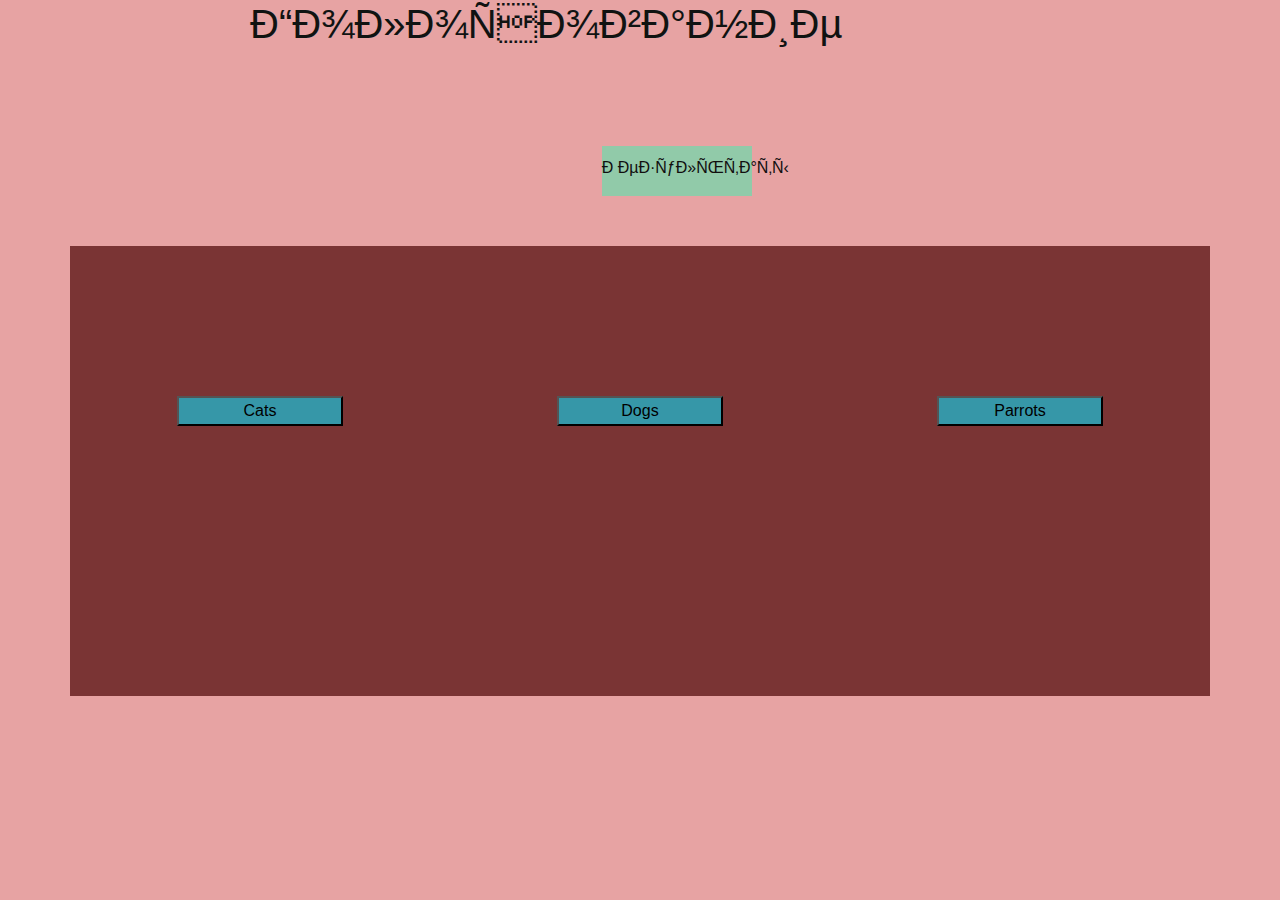
<file: index.html>
<!DOCTYPE html>
<html lang="en">
<head>
    <meta charset="UTF - 8">
    <title>DZ modul C2</title>
    <link rel="stylesheet" href="https://stackpath.bootstrapcdn.com/bootstrap/4.3.1/css/bootstrap.min.css" integrity="sha384-ggOyR0iXCbMQv3Xipma34MD+dH/1fQ784/j6cY/iJTQUOhcWr7x9JvoRxT2MZw1T" crossorigin="anonymous">
    <link rel="stylesheet" type="text/css" href="css/style.css">
</head>
<body>
        <h1>Голосование</h1>
    </div>
    <div class="col-8">
        <div class="row menu">
            <div class="menubutton"><a href="index_2.html">Результаты</a></div>
        </div>
    </div>
    <main class="container">
            <div class="row votingArea">
                <button id="Cat" class="Button">Cats</button>
                <button id="Dog" class="Button">Dogs</button>
                <button id="Parrot" class="Button">Parrots</button>
            </div>
        </main>
        <script src="https://code.jquery.com/jquery-3.3.1.slim.min.js" integrity="sha384-q8i/X+965DzO0rT7abK41JStQIAqVgRVzpbzo5smXKp4YfRvH+8abtTE1Pi6jizo" crossorigin="anonymous"></script>
        <script src="https://cdnjs.cloudflare.com/ajax/libs/popper.js/1.14.7/umd/popper.min.js" integrity="sha384-UO2eT0CpHqdSJQ6hJty5KVphtPhzWj9WO1clHTMGa3JDZwrnQq4sF86dIHNDz0W1" crossorigin="anonymous"></script>
        <script src="https://stackpath.bootstrapcdn.com/bootstrap/4.3.1/js/bootstrap.min.js" integrity="sha384-JjSmVgyd0p3pXB1rRibZUAYoIIy6OrQ6VrjIEaFf/nJGzIxFDsf4x0xIM+B07jRM" crossorigin="anonymous"></script>
    <script type="text/javascript" src="prog.js"></script>
</body>
</html>
</file>
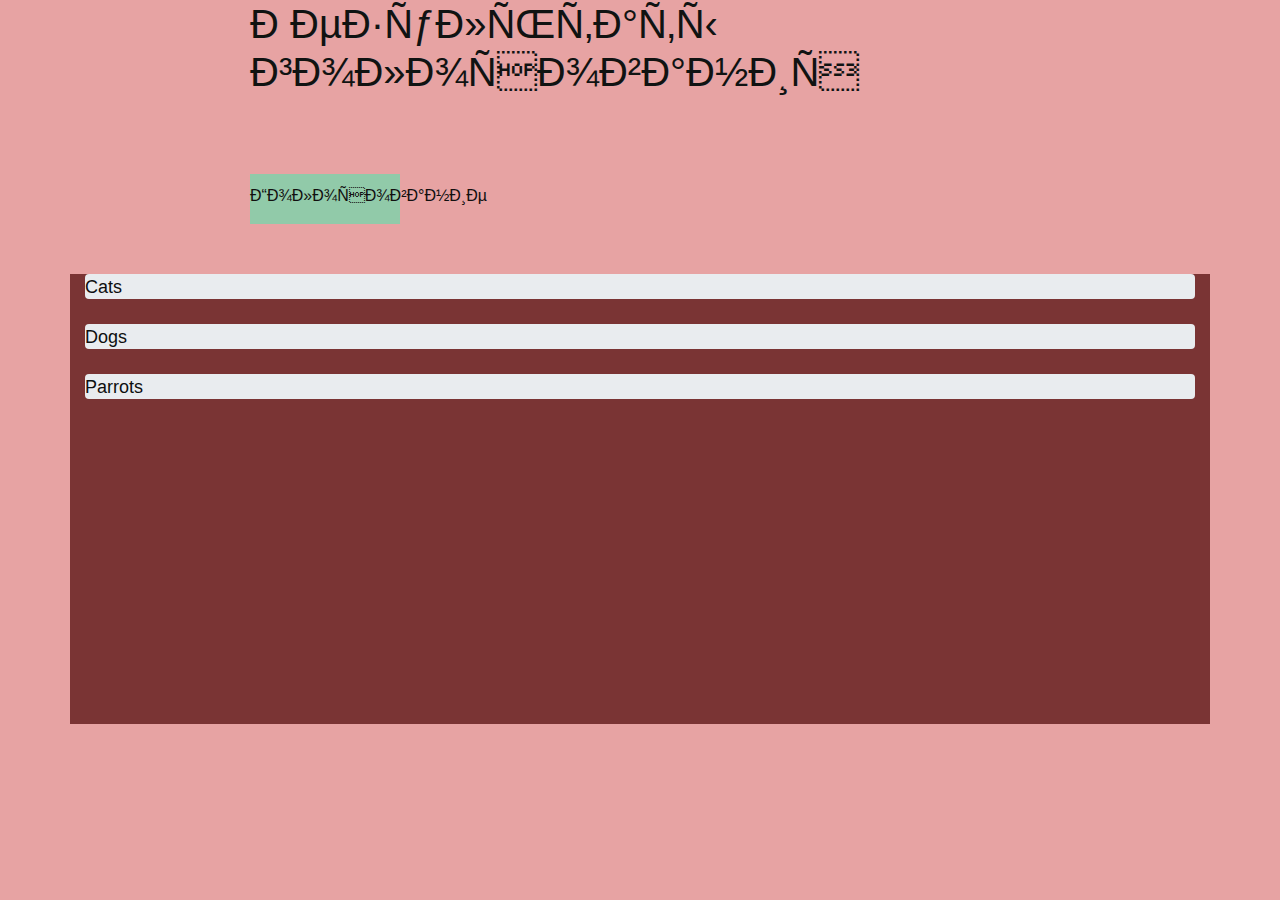
<file: index_2.html>
<!DOCTYPE html>
<html lang="en">
<head>
    <meta charset="UTF - 8">
    <title>result</title>
    <link rel="stylesheet" href="https://stackpath.bootstrapcdn.com/bootstrap/4.3.1/css/bootstrap.min.css" integrity="sha384-ggOyR0iXCbMQv3Xipma34MD+dH/1fQ784/j6cY/iJTQUOhcWr7x9JvoRxT2MZw1T" crossorigin="anonymous">
    <link rel="stylesheet" type="text/css" href="css/style.css">
</head>
<body>
    <h1>Результаты голосования</h1>
    <div class="col-8">
            <div class="row">
                <div class="button2"><a href="index.html">Голосование</a></div>
            </div>
        </div>
 <main class="container">
    <div class="progreses">
        
    <!-- Cats -->
    <div class="progress vprogr"  style="height: 25px;">
            <div class="progress-bar-cats progress-bar progress-bar-striped bg-success" role="progressbar" style="width: 0%" aria-valuenow="0" aria-valuemin="0" aria-valuemax="100">Cats</div>
        </div>
    <!--Dog-->
    <div class="progress vprogr"  style="height: 25px;">
            <div class="progress-bar-dogs progress-bar progress-bar-striped bg-info" role="progressbar" style="width: 0%" aria-valuenow="0" aria-valuemin="0" aria-valuemax="100">Dogs</div>
        </div>
    <!-- Parrots -->
    <div class="progress vprogr"  style="height: 25px; color: black;">
            <div class="progress-bar-parrots progress-bar progress-bar-striped bg-warning" role="progressbar" style="width: 0%" aria-valuenow="0" aria-valuemin="0" aria-valuemax="100">Parrots</div>
        </div>
</main>
    <script src="https://code.jquery.com/jquery-3.3.1.slim.min.js" integrity="sha384-q8i/X+965DzO0rT7abK41JStQIAqVgRVzpbzo5smXKp4YfRvH+8abtTE1Pi6jizo" crossorigin="anonymous"></script>
    <script src="https://cdnjs.cloudflare.com/ajax/libs/popper.js/1.14.7/umd/popper.min.js" integrity="sha384-UO2eT0CpHqdSJQ6hJty5KVphtPhzWj9WO1clHTMGa3JDZwrnQq4sF86dIHNDz0W1" crossorigin="anonymous"></script>
    <script src="https://stackpath.bootstrapcdn.com/bootstrap/4.3.1/js/bootstrap.min.js" integrity="sha384-JjSmVgyd0p3pXB1rRibZUAYoIIy6OrQ6VrjIEaFf/nJGzIxFDsf4x0xIM+B07jRM" crossorigin="anonymous"></script>
    <script type="text/javascript" src="prog_2.js"></script>
</body>
</html>
</file>
<file: css/style.css>
body {
    background-color: #e7a3a3;
    color: #101312;
    font-family: -apple-system, BlinkMacSystemFont, "Segoe UI", Roboto, "Helvetica Neue", Arial, sans-serif, "Apple Color Emoji", "Segoe UI Emoji", "Segoe UI Symbol";
}
h1 {
    margin-left: 250px;
}

.container {
    width: 70hv;
    height: 50vh;
    background-color: #7a3434;
    margin-left: auto;
    margin-right: auto;
}

.progress-bar {
    display: flex;
    justify-content: flex-start;
}
.menubutton {
    margin-left: auto;
    margin-right: auto;
    margin-top: 20px;
    margin-bottom: auto;
    width: 150px;
    height: 50px;
    background-color: #91caa9;
    text-align: center;
    vertical-align: middle;
    color: #8caf97;
    padding-top: 10px;
}
.menubutton > a{
    color: #110f0f;
}

.button2 {
    width: 150px;
    height: 50px;
    background-color: #91caa9;
    text-align: center;
    vertical-align: middle;  
    padding-top: 10px;
    color: #110f0f;
    
}
.button2 > a{
    color: #110f0f;
}
.vprogr {
    margin-top: 25px;
}
.col-8 {
    padding-top: 70px;
    margin-left: 250px;
    margin-bottom: 50px;
}
.votingArea {
    padding-top: 100px;
}

.Button {
    margin-left: auto;
    margin-right: auto;
    margin-top: 50px;
    margin-bottom: auto;
}

.progress-bar {
    color: rgb(14, 15, 15);
    font-size: large;
}
#Cat.Button {
    width: 166px;
    background-color: #3697a8
}
#Dog.Button {
    width: 166px;
    background-color: #3697a8
}
#Parrot.Button {
    width: 166px;
    background-color: #3697a8
}
</file>
